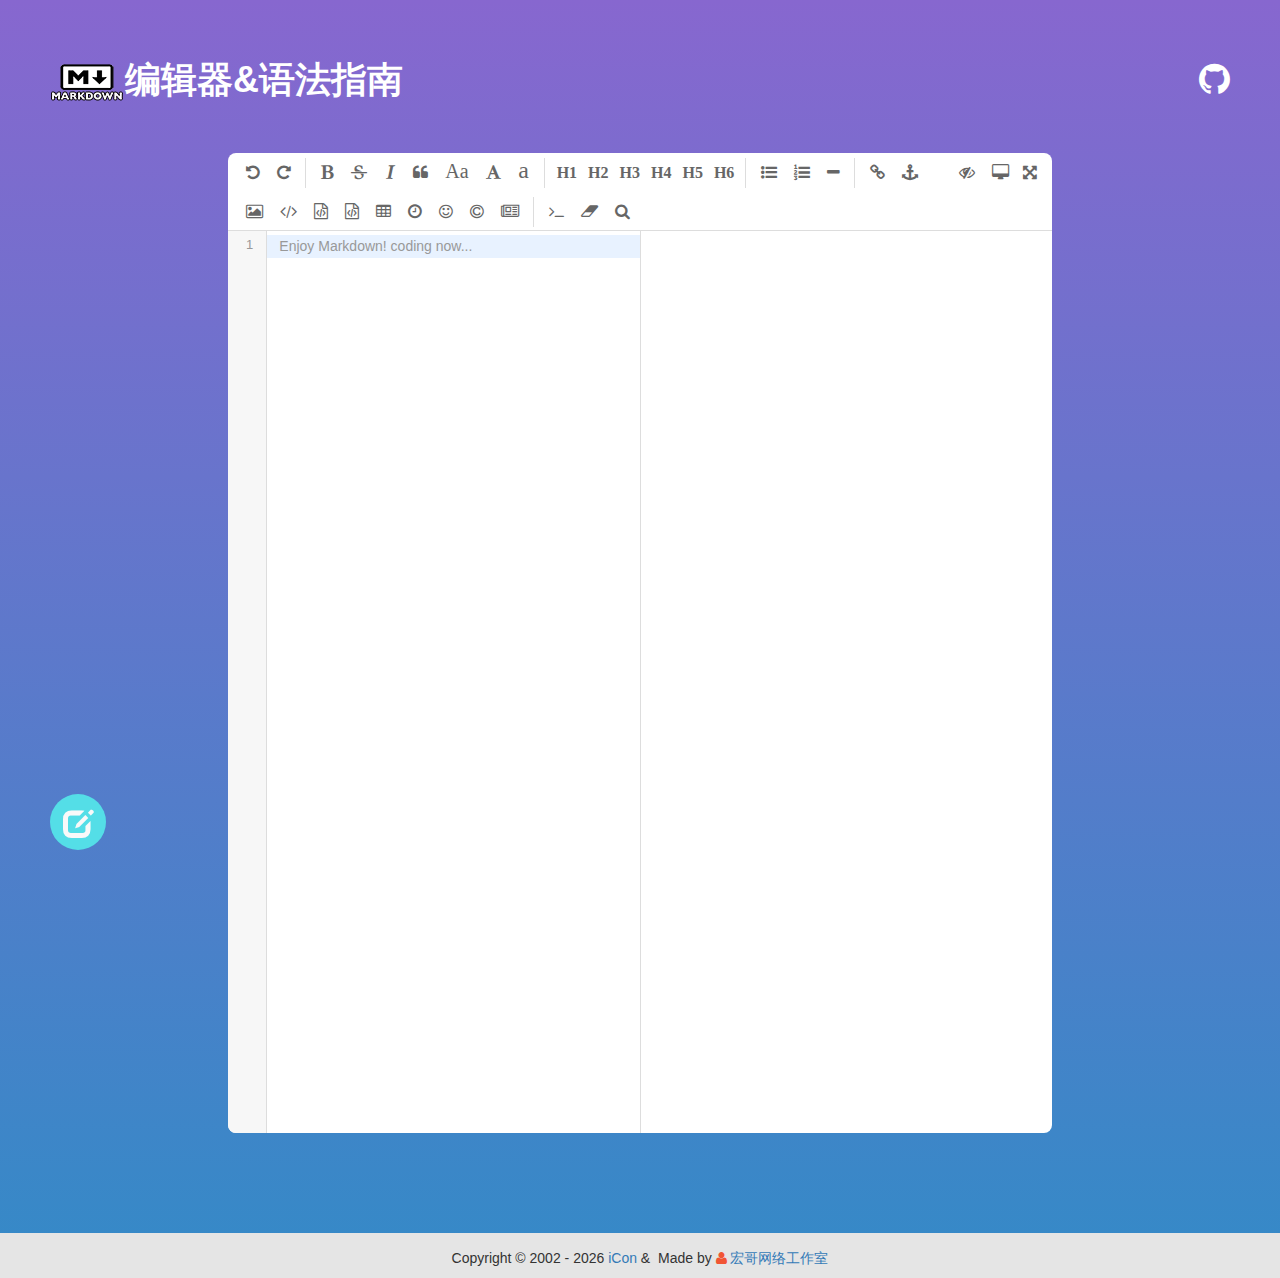
<file: index.html>
<!DOCTYPE html>
<html lang="en">
<head>
    <!-- 基本元数据 -->
    <meta charset="UTF-8">  <!-- 设置字符编码为UTF-8 -->
    <meta name="viewport" content="width=device-width, initial-scale=1">  <!-- 响应式设计，适配移动设备 -->
    <title>Honge's Markdown在线编辑器</title>  <!-- 页面标题 -->
    
    <!-- 网站图标 -->
    <link rel="shortcut icon" href="./images/favicon.ico">  <!-- 网站favicon图标 -->
    
    <!-- 引入CSS样式表 -->
    <link rel="stylesheet" href="css/editormd.min.css">  <!-- Markdown编辑器样式 -->
    <link rel="stylesheet" href="css/bootstrap.min.css">  <!-- Bootstrap框架样式 -->
    <link rel="stylesheet" href="css/editor.css">  <!-- 自定义编辑器样式 -->
    
    <!-- 引入JavaScript库 -->
    <script src="js/jquery-3.3.1.min.js"></script>  <!-- jQuery库 -->
    <script src="js/bootstrap.min.js"></script>  <!-- Bootstrap JavaScript功能 -->
    <script src="js/editormd.min.js"></script>  <!-- Markdown编辑器功能 -->
</head>

<!-- 内联CSS样式 -->
<style>
    .editormd {
        border: none;  /* 移除编辑器边框 */
        border-radius: 8px;  /* 添加圆角 */
    }
</style>

<!-- 页面主体 -->
<body class="baitian">  <!-- 默认使用白天主题 -->
<div class="container-fluid">  <!-- Bootstrap流体容器 -->
    <div class="row home">  <!-- 第一行：标题和GitHub链接 -->
        <!-- 主标题和logo -->
        <h1><b><a href="./MD/demo.html"><p><img src="images/markdown.png">编辑器&语法指南</a></b></h1>
        <!-- GitHub链接 -->
        <h1 class="pull-right" style="margin-right: 50px"><a href="https://github.com/pcssboy/markdown/"><span class="fa fa-github"></span></a></h1>
    </div>
    
    <!-- 设置面板 -->
    <div class="setting">
        <!-- 设置图标 -->
        <span class="glyphicon glyphicon-edit" style="color: #f9f9f9; font-size: 30px; padding: 13px;"></span>
        
        <!-- 设置内容区域 -->
        <div class="writeHelp" id="writeHelp">
            <h4 class="text-center"><span class="glyphicon glyphicon-cog"></span> 设置</h4>
            
            <!-- 主题选择 -->
            <div class="form-group" style="margin-bottom: 30px">
                <label>主题</label>
                <div class="btn-group" data-toggle="buttons">
                    <!-- 白天主题按钮 -->
                    <label class="btn btn-default active" onclick="chooseTheme('sun');">
                        <input type="radio" name="options" id="sun" autocomplete="off" checked><span class="fa fa-sun-o"></span>
                    </label>
                    <!-- 黑夜主题按钮 -->
                    <label class="btn btn-default" onclick="chooseTheme('moon')">
                        <input type="radio" name="options" id="moon" autocomplete="off"><span class="fa fa-moon-o"></span>
                    </label>
                </div>
            </div>
            
            <!-- 文章标题输入 -->
            <div class="form-group">
                <label for="title">文章标题</label>
                <input type="text" class="form-control" id="title">
            </div>
            
            <!-- 文章分类选择 -->
            <div class="form-group">
                <label for="sort">文章分类</label>
                <select class="form-control" id="sort">
                    <option value="JAVA">JAVA</option>
                    <option value="C++">C++</option>
                    <option value="生活">生活</option>
                    <option value="随笔">随笔</option>
                </select>
            </div>
            
            <!-- 自定义分类 -->
            <div class="input-group" style="margin-bottom: 15px;">
                <input type="text" name="newSort" class="form-control" placeholder="自定义分类">
                <span class="input-group-btn"><button class="btn btn-default" type="button" onclick="newSort()">确定</button></span>
            </div>
            
            <!-- 操作按钮 -->
            <div>
                <button type="button" class="btn btn-primary" id="save" onclick="savelocal();"><span class="glyphicon glyphicon-floppy-saved"></span> 保存草稿</button>
                <button type="button" class="btn btn-info" id="caogao" onclick="openCaogao();"><span class="glyphicon glyphicon-duplicate"></span> 草稿管理</button>
            </div>
            
            <!-- 帮助链接 -->
            <div style="padding-bottom: 20px; margin-top: 50px" class="text-center">
                <a href="javascript:$.proxy(editor.toolbarHandlers.help, editor)();"><span>Markdown使用帮助</span></a>
            </div>
            
            <!-- 发布按钮 -->
            <div class="btn-group pull-right" role="group">
                <button type="button" class="btn btn-default" id="share"><span class="fa fa-paper-plane"></span> 发布</button>
            </div>
        </div>
        
        <!-- 草稿管理区域 -->
        <div class="writeCaogao" id="writeCaogao">
            <h4 class="text-center"><span class="glyphicon glyphicon-duplicate"></span> 草稿管理</h4>
            <div class="table-responsive" style="height: 380px">
                <table class="table table-hover">
                    <tr>
                        <th></th>
                        <th>标题</th>
                        <th>分类</th>
                        <th>时间</th>
                        <th><btton class="btn btn-danger btn-sm" onclick="delAll()"><span class="fa fa-trash"> </span> 清空</btton></th>
                    </tr>
                    <tbody></tbody>
                </table>
                <span class="fa fa-spinner fa-spin fa-2x" id="loading" style="padding: 0px 130px"></span>
            </div>
            <div class="pull-right">
                <button type="button" class="btn btn-default" id="Cexit" onclick="Cexit()"><span class="glyphicon glyphicon-arrow-right"></span> 返回</button>
            </div>
        </div>
    </div>
    
    <!-- 编辑器区域 -->
    <div class="row">
        <div class="col-sm-8 col-sm-offset-2 col-xs-12 editor">
            <div id="editormd">
                <textarea style="display:none;"></textarea>  <!-- Markdown编辑器实际使用的textarea -->
            </div>
        </div>
    </div>
</div>

<!-- 页脚 -->
<div class="footer">
    <div class="container">
        <div class="row">
            <p class="text-center">
                Copyright&nbsp;&copy;&nbsp;2002
                <script>
                    document.write(' - ' + (new Date()).getFullYear())  <!-- 动态显示当前年份 -->
                </script>&nbsp;<a href="https://icon-sets.iconify.design/">iCon</a>&nbsp;&amp;&nbsp;
                Made&nbsp;by&nbsp;<a href="http://vske.top:88/" target="_blank"><span class="fa fa-user" style="color: #f15534;"></span>   宏哥网络工作室</a>
            </p>
        </div>
    </div>
</div>

<!-- 提示模态框 -->
<div class="modal fade" tabindex="-1" id="myModel">
    <div class="modal-dialog modal-sm" style="top: 300px">
        <div class="modal-content">
            <div class="modal-header">
                <button type="button" class="close" data-dismiss="modal" aria-label="Close">
                    <span aria-hidden="true">&times;</span>
                </button>
                <h5 class="modal-title">提示</h5>
            </div>
            <div class="modal-body">
                <p id="modalBody"></p>  <!-- 提示内容动态插入位置 -->
            </div>
            <div class="modal-footer">
                <button type="button" class="btn btn-default btn-sm" data-dismiss="modal">确定</button>
            </div>
        </div>
    </div>
</div>
</body>

<!-- JavaScript功能实现 -->
<script>
    var editor;  // 全局编辑器变量
    
    // 页面加载完成后执行
    $(function () {
        $('[data-toggle="tooltip"]').tooltip();  // 初始化工具提示

        // 配置并初始化Markdown编辑器
        editor = editormd({
            id: "editormd",  // 编辑器容器ID
            path: "editor/lib/",  // 依赖库路径
            // 定义工具栏图标
            toolbarIcons: function () {
                return [
                    "undo", "redo", "|", 
                    "bold", "del", "italic", "quote", "ucwords", "uppercase", "lowercase", "|", 
                    "h1", "h2", "h3", "h4", "h5", "h6", "|", 
                    "list-ul", "list-ol", "hr", "|", 
                    "link", "reference-link", "image", "code", "preformatted-text", "code-block", "table", "datetime", "emoji", "html-entities", "pagebreak", "|", 
                    "goto-line", "clear", "search", "||", 
                    "watch", "preview", "fullscreen"
                ]
            },
        });
    });

    /**
     * 切换编辑器主题
     * @param {string} o - 主题类型 ('sun' 或 'moon')
     */
    function chooseTheme(o) {
        if (o == 'moon') {
            // 设置黑夜主题
            editor.setTheme('dark');
            editor.setCodeMirrorTheme('lesser-dark');
            editor.setPreviewTheme('dark');
            $('body').attr('class', 'heiye');  // 修改body类名
        }
        else {
            // 设置白天主题
            editor.setTheme('default');
            editor.setCodeMirrorTheme('default');
            editor.setPreviewTheme('default');
            $('body').attr('class', 'baitian');  // 修改body类名
        }
    }

    /**
     * 打开提示模态框
     * @param {string} message - 要显示的消息内容
     */
    function openalert(message) {
        $('#modalBody').html(message);  // 设置消息内容
        $('#myModel').modal();  // 显示模态框
    }

    /**
     * 将当前编辑内容保存到本地存储
     */
    function savelocal() {
        var number;
        // 获取或初始化存储序号
        if (localStorage.getItem('number') == null) {
            number = 1;
        } else {
            number = parseInt(localStorage.getItem('number')) + 1;
        }
        
        // 获取编辑器内容和其他信息
        var source = editor.getMarkdown();
        var title = $('#title').val().substring(0, 4);  // 截取前4个字符作为标题
        var sort = $('#sort').val();
        var date = new Date();
        date = date.getFullYear() + '-' + (date.getMonth()+1) + '-' + date.getDate();
        
        // 构建文章数据对象
        var articleDate = {title:title, sort:sort, date:date, source:source};
        var key = 'articleDate' + '_' + number;
        
        // 保存到本地存储
        window.localStorage.setItem(key, JSON.stringify(articleDate));
        
        // 检查保存是否成功并提示
        if (localStorage.getItem(key) == null) {
            openalert('保存失败请重试');
        } else {
            localStorage.setItem('number', number);  // 更新序号
            openalert('保存成功！');
        }
    }

    /**
     * 从本地存储读取草稿列表
     */
    function getlocal() {
        // 检查是否有草稿存在
        if (localStorage.getItem('number') != null && localStorage.getItem('number') != localStorage.getItem('remove')) {
            var key = 'articleDate';
            var number = parseInt(localStorage.getItem('number'));
            var temp, articleDate;
            
            // 遍历所有草稿
            for (var i = 1; i <= number; i++) {
                temp = localStorage.getItem(key + '_' + i);
                if (temp != null) {
                    articleDate = JSON.parse(temp);
                    // 将草稿添加到表格中
                    $('#writeCaogao table tbody:eq(1)').append(
                        '<tr><td>' + i + '</td><td>' + articleDate.title + '</td><td>' + 
                        articleDate.sort + '</td><td>' + articleDate.date + '</td><td class="text-center">' +
                        '<a data-toggle="tooltip" data-placement="left" href="javascript:(0)" title="删除" onclick="delCg(this)">' +
                        '<span class="fa fa-remove"> </span></a>&nbsp;&nbsp;&nbsp;&nbsp;&nbsp;' +
                        '<a data-toggle="tooltip" data-placement="left" href="javascript:(0)" title="编辑" onclick="editorCg(this)">' +
                        '<span class="fa fa-file-text-o"> </span></a></td></tr>'
                    )
                }
            }
            $('#loading').remove();  // 移除加载动画
        }
    }

    /**
     * 打开草稿管理面板
     */
    function openCaogao() {
        $('#writeHelp').css("display", "none");  // 隐藏设置面板
        $('#writeCaogao').slideDown(300);  // 显示草稿面板
        $('#writeCaogao table tbody:eq(1)').html(' ');  // 清空表格
        getlocal();  // 加载草稿列表
        $("[data-toggle='tooltip']").tooltip();  // 初始化工具提示
    }
    
    /**
     * 退出草稿管理面板
     */
    function Cexit() {
        $('#writeCaogao').css('display', 'none');  // 隐藏草稿面板
        $('#writeHelp').css('display', 'block');  // 显示设置面板
    }

    /**
     * 删除单个草稿
     * @param {object} obj - 被点击的删除按钮对象
     */
    function delCg(obj) {
        var remove;
        // 获取已删除草稿计数
        if (localStorage.getItem('remove') == null) {
            remove = 0;
        } else  {
            remove = parseInt(localStorage.getItem('remove'));
        }
        
        // 获取要删除的草稿ID
        var id = $(obj).parent().parent().children().eq(0).text();
        var key = 'articleDate' + '_' + id;
        
        // 从本地存储删除
        localStorage.removeItem(key);
        $(obj).parent().parent().remove();  // 从表格中移除
        
        // 更新删除计数
        if (localStorage.getItem(key) == null) {
            remove++;
            if (localStorage.getItem('number') == remove) {
                // 如果所有草稿都已删除，清除计数
                localStorage.removeItem('number');
                localStorage.removeItem('remove');
            }
            else {
                localStorage.setItem('remove', remove);
            }
        }
    }

    /**
     * 清空所有草稿
     */
    function delAll() {
        localStorage.clear();  // 清除所有本地存储
        $('#writeCaogao table tbody:eq(1)').html(' ');  // 清空表格
    }
    
    /**
     * 编辑草稿
     * @param {object} o - 被点击的编辑按钮对象
     */
    function editorCg(o) {
        // 获取草稿ID
        var id = $(o).parent().parent().children().eq(0).text();
        // 从本地存储获取草稿内容
        var temp = JSON.parse(localStorage.getItem('articleDate' + '_' + id));
        
        // 将草稿内容填充到编辑器
        var title = temp.title;
        var sort = temp.sort;
        var source = temp.source;
        $('#title').val(title);
        $('#sort').val(sort);
        editor.setMarkdown(source);
        
        // 返回设置面板
        Cexit();
    }

    /**
     * 添加新的分类选项
     */
    function newSort() {
        // 获取输入的新分类名称并添加到下拉列表
        var newSortValue = $('input[name=newSort]').val();
        $('#sort').prepend('<option value="' + newSortValue + '" selected="selected">' + newSortValue + '</option>');
    }
</script>
</html>
</file>
<file: css/editor.css>
/* 设置 body 元素的最小宽度和高度 */
body {
    min-width: 360px;  /* 页面最小宽度为 360px（适配移动设备） */
    min-height: 1000px; /* 页面最小高度为 949px */
}

/* 白天主题样式 */
.baitian {
    /* 渐变背景色 - 添加多个相同声明是为了不同浏览器的兼容性 */
    background: linear-gradient(to bottom, #8767cf, #348ac7); /* Chrome 10-25, Safari 5.1-6 */
    background: linear-gradient(to bottom, #8767cf, #348ac7); /* W3C, IE 10+/ Edge, Firefox 16+, Chrome 26+, Opera 12+, Safari 7+ */
    background: linear-gradient(to bottom, #8767cf, #348ac7); /* 重复声明确保兼容性 */
}

/* 黑夜主题样式 */
.heiye {
    background: #1e1e1e; /* 纯黑色背景 */
}

/* 首页头部区域样式 */
.home {
    padding: 40px 0 30px 50px; /* 上 40px, 左右 0, 下 30px, 左 50px 的内边距 */
}

/* 首页标题样式 */
.home h1, h3 {
    display: inline-block; /* 使 h1 和 h3 元素并排显示 */
}

.home h3 {
    margin-left: 10px; /* h3 元素左边距 10px */
}

/* 小标题样式 */
h3 small {
    color: #f4eff7; /* 浅紫色文字 */
}

/* 首页链接样式 */
.home a, 
.home a:hover, 
.home a:active {
    text-decoration: none; /* 去除下划线 */
    color: #ffffff; /* 白色文字 */
}

/* 编辑器区域样式 */
.editor {
    height: 980px; /* 固定高度 780px */
}

/* 设置按钮动画效果 */
@keyframes settingframes {
    50% {
        background: #c18ce7 /* 动画中间状态背景色 */
    }
    100% {
        background: #ffffff /* 动画结束状态背景色 */
    }
}

/* 设置面板容器样式 */
.setting {
    position: fixed; /* 固定定位 */
    z-index: 1000; /* 较高的堆叠顺序 */
    bottom: 50px; /* 距离底部 50px */
    left: 50px; /* 距离左侧 50px */
    width: 56px; /* 初始宽度 */
    height: 56px; /* 初始高度 */
    border-radius: 28px; /* 圆形边框半径 (56px/2) */
    background: #54dee7; /* 浅蓝色背景 */
    /* 过渡效果：宽度、高度、背景、圆角、位置变化时有0.3秒延迟的0.2秒过渡 */
    transition: width 0.2s 0.3s, height 0.2s 0.3s, background 0.2s 0.3s, border-radius 0.1s 0.3s, left 0.3s;
    overflow: hidden; /* 隐藏溢出内容 */
}

/* 设置帮助面板样式 */
.writeHelp {
    position: absolute; /* 绝对定位 */
    z-index: 1100; /* 比容器更高的堆叠顺序 */
    top: 0px; /* 顶部对齐 */
    left: 0px; /* 左侧对齐 */
    width: 300px; /* 宽度 */
    height: 500px; /* 高度 */
    opacity: 0; /* 初始完全透明 */
    /* 透明度变化过渡效果，有0.55秒延迟的0.1秒过渡 */
    transition: opacity 0.1s 0.55s;
}

/* 草稿管理面板样式 */
.writeCaogao {
    position: absolute; /* 绝对定位 */
    z-index: 1100; /* 堆叠顺序 */
    top: 0px; /* 顶部对齐 */
    left: 0px; /* 左侧对齐 */
    width: 300px; /* 宽度 */
    height: 500px; /* 高度 */
    display: none; /* 初始隐藏 */
}

/* 鼠标悬停时显示设置帮助面板 */
.writeHelp:hover {
    opacity: 1; /* 完全不透明 */
}

/* 鼠标悬停时设置面板的样式变化 */
.setting:hover {
    left: 30px; /* 向左移动20px (从50px变为30px) */
    width: 300px; /* 宽度扩大 */
    height: 500px; /* 高度增加 */
    border-radius: 10px; /* 圆角变小 */
    background: #f9f9f9; /* 背景变为浅灰色 */
}

/* 面板标题样式 */
.writeHelp h4, 
.writeCaogao h4 {
    font-weight: bold; /* 加粗 */
    padding-bottom: 15px; /* 下内边距 */
    color: #f9825f; /* 橙色文字 */
}

/* 面板内容区域样式 */
.writeHelp div, 
.writeCaogao div:last-child {
    padding: 0 30px; /* 左右内边距30px */
}

/* 页脚样式 */
.footer {
    background: #e5e5e5; /* 浅灰色背景 */
    margin-top: 100px; /* 上外边距 */
    padding-top: 15px; /* 上内边距 */
}

/* 响应式设计 - 屏幕宽度小于768px时的样式 */
@media screen and (max-width: 768px) {
    .home {
        padding: 0px; /* 移除内边距 */
    }
    
    .editor {
        height: 660px; /* 减小编辑器高度 */
    }
}
</file>
